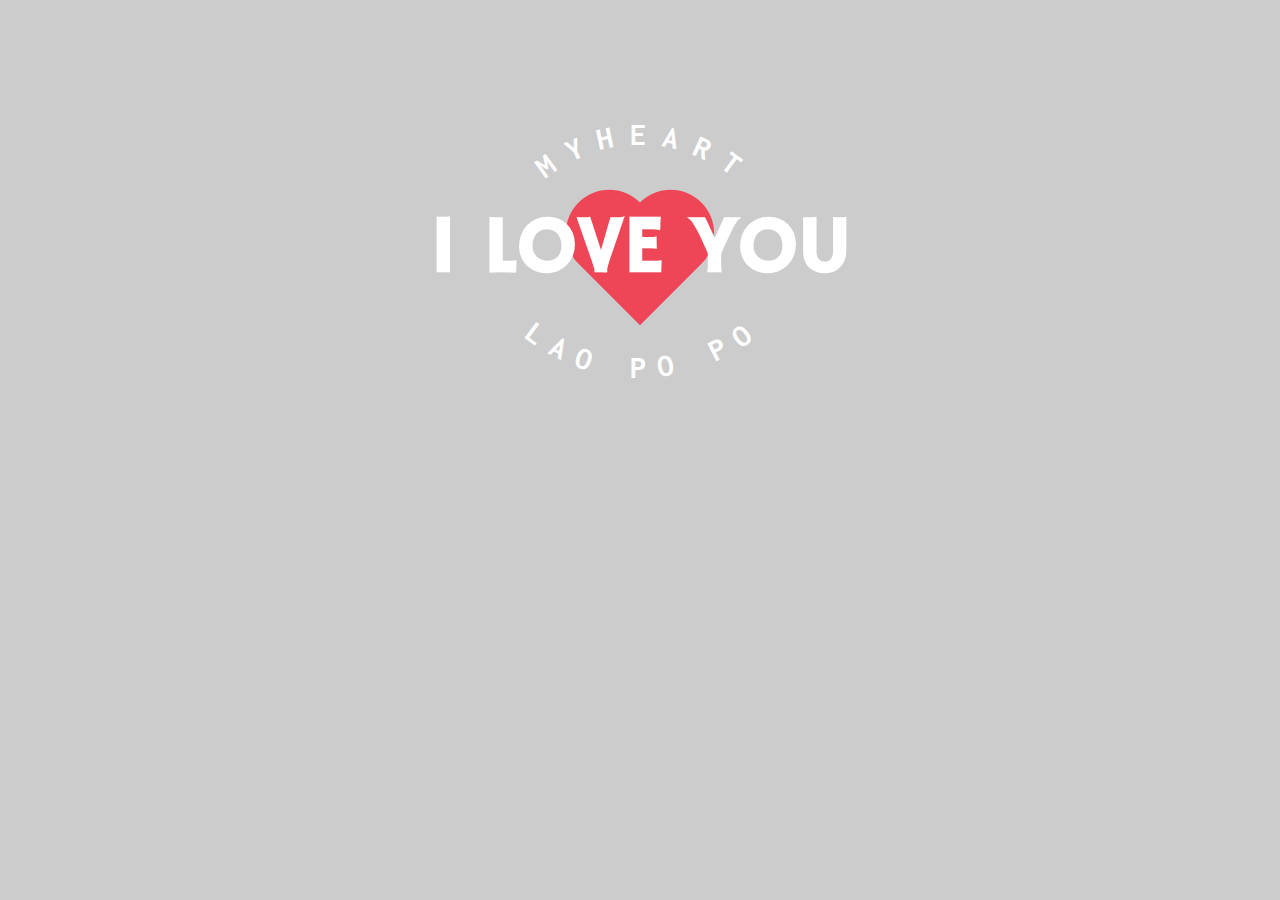
<file: index.html>
﻿<!DOCTYPE html>
<html>
<head>
  <meta charset="UTF-8">
  <title>My heart belong to you.</title>
    <style>
    @import url(http://fonts.googleapis.com/css?family=Inconsolata:400,700);
    @import url(http://fonts.googleapis.com/css?family=Hammersmith+One);
    body {
      background-color: #ccc;
    }
    .container {
      width: 512px;
      height: 380px;
      margin: auto;
      margin-top: 0;
    }
    .heart {
      z-index: 1;
      width: 150px;
      height: 150px;
      position: absolute;
      top: 50%;
      margin-top: -75px;
      left: 50%;
      margin-left: -75px;
      background-size: 100%;
      background-repeat: no-repeat;
      background-image:url("[data-uri]");
    }
    .hometown {
      font-family:'Inconsolata', sans-serif;
      font-weight: bold;
      font-size: 2.0em;
      text-transform: uppercase;
      position: relative;
      z-index: 1;
      width: 512px;
      height: 512px;
      color: #FFF;
    }
    #top {
      width: 200px;
      margin: auto;
      position: relative;
    }
    #top span {
      height: 350px;
      position: absolute;
      width: 20px;
      left: 50%;
      margin-left: -10px;
      top: 110px;
    }
    .char1 {
      transform: rotate(-36deg);
    }
    .char2 {
      transform: rotate(-24deg);
    }
    .char3 {
      transform: rotate(-12deg);
    }
    .char4 {
      transform: rotate(0deg);
    }
    .char5 {
      transform: rotate(12deg);
    }
    .char6 {
      transform: rotate(24deg);
    }
    .char7 {
      transform: rotate(36deg);
    }
    #bottom span {
      height: 350px;
      line-height: 700px;
      position: absolute;
      width: 20px;
      left: 50%;
      margin-left: -10px;
      top: 10px;
    }
    #bottom .char1 {
      transform: rotate(36deg);
    }
    #bottom .char2 {
      transform: rotate(27deg);
    }
    #bottom .char3 {
      transform: rotate(18deg);
    }
    #bottom .char4 {
      transform: rotate(9deg);
    }
    #bottom .char5 {
      transform: rotate(0deg);
    }
    #bottom .char6 {
      transform: rotate(-9deg);
    }
    #bottom .char7 {
      transform: rotate(-18deg);
    }
    #bottom .char8 {
      transform: rotate(-27deg);
    }
    #bottom .char9 {
      transform: rotate(-36deg);
    }
    .city {
      font-family:"Hammersmith One";
      display: inline-block;
      width: 100%;
      height: 300px;
      padding-top: 45px;
      text-align: center;
      font-size: 2.5em;
      z-index: 100;
      position: absolute;
      top: 50%;
      margin-top: -110px;
    }
    .heart {
      animation: HEARTBEAT 2.5s infinite;
    }
    #top span {
      animation: BOUNCE 2.5s infinite;
    }
    @keyframes HEARTBEAT {
      0% {
        transform: scale(1);
      }
      5% {
        transform: scale(1.3);
      }
      10% {
        transform: scale(1.1);
      }
      15% {
        transform: scale(1.5);
      }
      50% {
        transform: scale(1);
      }
      100% {
        transform: scale(1);
      }
    }
    @keyframes BOUNCE {
      0% {
        top: 110px;
      }
      10% {
        top: 80px;
      }
      15% {
        top: 85px;
      }
      20% {
        top: 70px;
      }
      75% {
        top: 110px;
      }
      100% {
        top: 110px;
      }
    }
</style>
    <script src="js/prefixfree.min.js"></script>
</head>
<body>
  <div class="container bg">
  <div class="hometown">
    <div class="heart">
    </div>
    <div id="top">myheart</div>
    <div class="city">I LOVE YOU</div>
    <div id="bottom">Lao po po</div>
  </div>
</div>
  <script src='js/jquery.js'></script>
  <script src='js/jquery.lettering.js'></script>
  <script src="js/index.js"></script>
</body>
</html>
</file>
